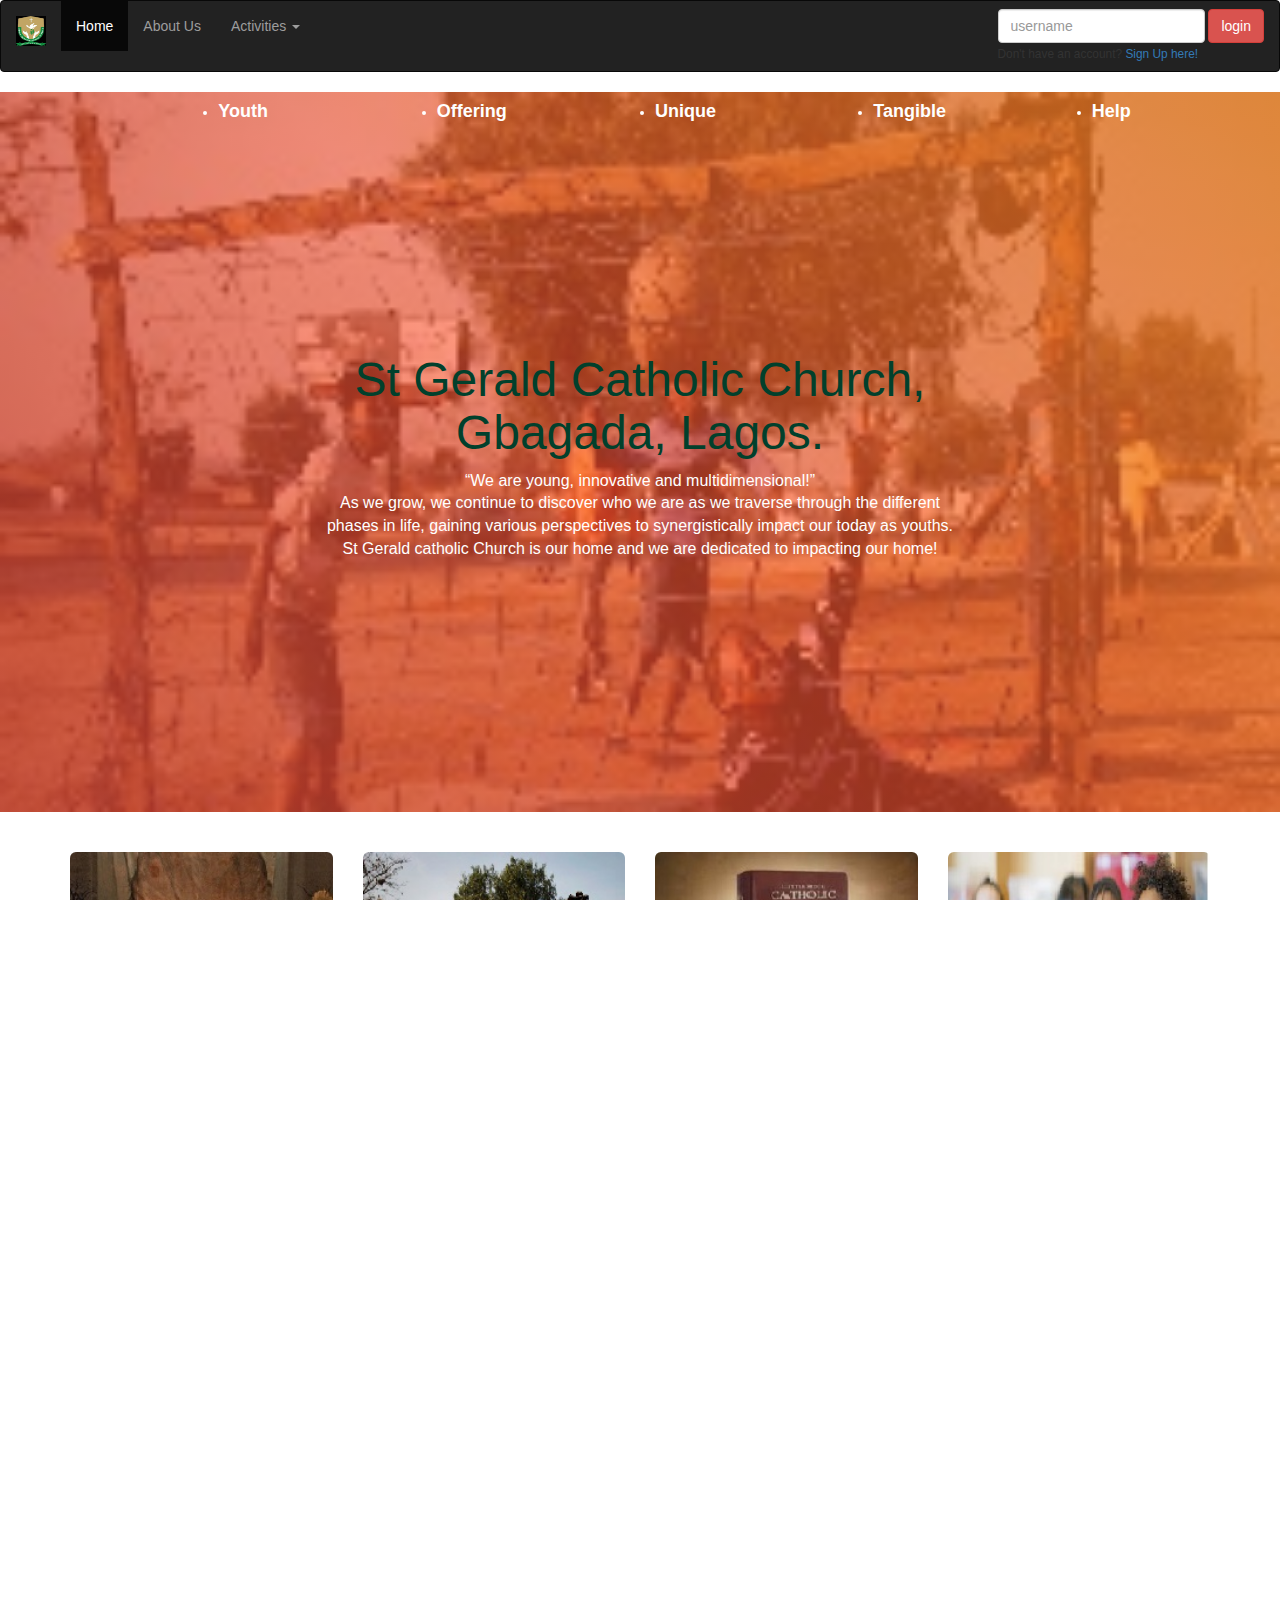
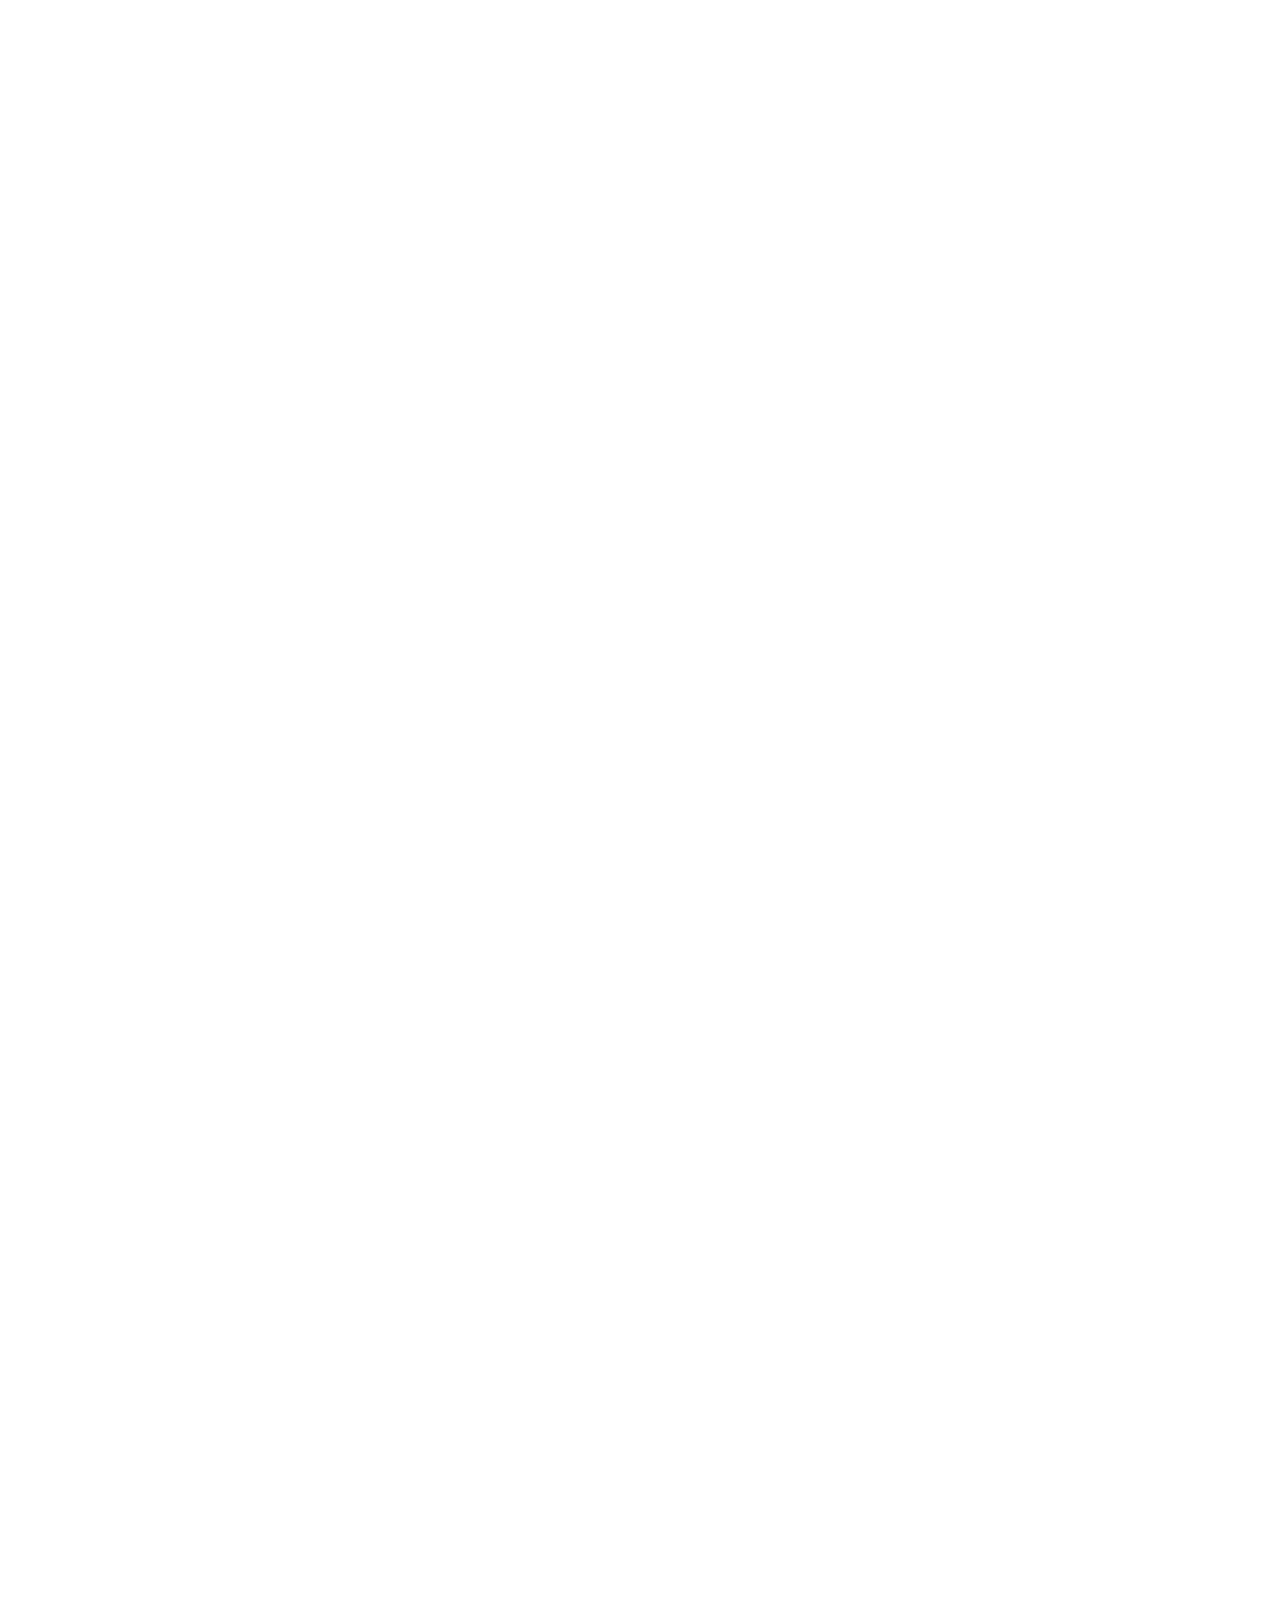
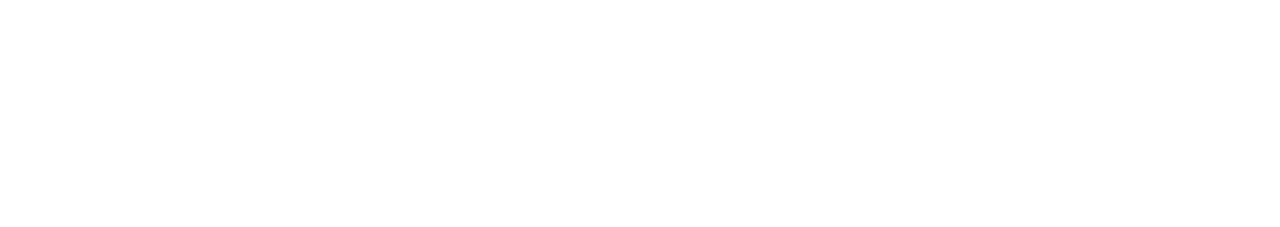
<file: index.html>
<!DOCTYPE html>
<html lang="en">
<head>
	<meta charset="utf-8">
	<meta name="viewport" content="width= device-width, initial-scale=1.0">
	<title>CYON St. Gerald</title>
	<link rel="icon" type="image/jpg" href="img/clogo.jpg">
	<link rel="stylesheet" type="text/css" href="css/style.css">
	<link rel="stylesheet" type="text/css" href="css/bootstrap.min.css">
	
</head>
<body>
	<div>
		<header>
			<nav class="navbar navbar-inverse " role="navigation" id="ola">
				<!-- this div contains bootstrap code for the brand -->
				<div class="navbar-header">
					<button type="button" class="navbar-toggle" data-toggle="collapse" data-target="#bs-example-navbar-collapse-1">
					    <span class="sr-only">Toggle navigation</span>
					    <span class="icon-bar"></span>
					    <span class="icon-bar"></span>
					    <span class="icon-bar"></span>
    				</button>
    				
    				<a class="navbar-brand" href="index.html">
    					<img src="img/cyon.jpg" alt="BRAND" width="30" height="30">
    				</a>
  				</div>

  			
  			<div class="collapse navbar-collapse" id="bs-example-navbar-collapse-1">
			    <ul class="nav navbar-nav">
			      <li class="active"><a href="index.html">Home</a></li>
			      <li><a href="#about">About Us</a></li>
			      <li class="dropdown">
			        <a href="#" class="dropdown-toggle" data-toggle="dropdown">Activities <b class="caret"></b></a>
			        <ul class="dropdown-menu">
			          <li><a href="#Activities">Sports</a></li>
			          <li class="divider"></li>
			          <li><a href="#activities">Drama Group</a></li>
			          <li class="divider"></li>
			          <li><a href="#activities">Tech HUB</a></li>
			          <li class="divider"></li>
			          <li><a href="#activities">Membership Card</a></li>
			          <li class="divider"></li>
			          <li><a href="#activities">Business Corner</a></li>
			        </ul>
			      </li>
			    </ul>
			    	<form class="navbar-form navbar-right" role="login">
		            	
		     	    		<div class="form-group">
		     	    		
		       					<input type="text" class="form-control" placeholder="username">
		       				
		            		</div>

			            	<button type="submit" class="btn btn-danger">login</button>
			            	<br>
			        	<small id="ola">Don't have an account?
		            		<a href="signup.html">Sign Up here!</a>
		            	</small>
			   		</form>
				</div>
			</nav>
		</header>
	</div>
	<div class="hero-image" id="image">
		<div class="row" id="youth">
			<div class="col-md-2">
				<ul><li><h4></h4></li></ul>
			</div>
			<div class="col-md-2">
				<ul><li><h4><b>Youth</b></h4></li></ul>
			</div>
			<div class="col-md-2">
				<span><ul><li><h4><b>Offering</b></h4></li></ul></span>
			</div>
			<div class="col-md-2">
				<span><ul><li><h4><b>Unique</b></h4></li></ul></span>
			</div>
			<div class="col-md-2">
				<span><ul><li><h4><b>Tangible</b></h4></li></ul></span>
			</div>
			<div class="col-md-2">
				<span><ul><li><h4><b>Help</b></h4></li></ul></span>
			</div>
		</div>

              <div class="hero-text" >
    
                    <h1>St Gerald Catholic Church, Gbagada, Lagos.</h1>
                    <p>
                      <q>We are young, innovative and multidimensional!</q> 
                      <br>As we grow, we continue to discover who we are as we traverse through the different phases in life, gaining various perspectives to synergistically impact our today as youths. St Gerald catholic Church is our home and we are dedicated to impacting our home! 
                    </p>
                   
	      
            	 </div>           
       		</div>
       		<br><br>

    <div class="container">
    	<div class="row">
    		<div class="col-md-3">
    			<img src="img/drama.jpg" class="img-rounded" alt="drama troupe" width=100%" height="auto">
					<div class="caption">
							<p> Duis aute irure dolor in reprehenderit in voluptate velit esse
							cillum dolore eu fugiat nulla pariatur. Excepteur sint occaecat cupidatat non
							proident, sunt in culpa qui officia deserunt mollit anim id est laborum.
							</p>
					</div>
    			
    		</div>
    		<div class="col-md-3">
    			<img src="img/football.jpg" class="img-rounded" alt="" width=100%" height="auto">
					<div class="caption">
							<p>
								 Ut enim ad minim veniam,
								quis nostrud exercitation ullamco laboris nisi ut aliquip ex ea commodo
								consequat. Duis aute irure dolor in reprehenderit in voluptate velit esse
								cillum dolore eu fugiat 
							</p>
					</div>
			</div>
			<div class="col-md-3">
    				<img src="img/bible2.jpg" class="img-rounded" alt="Bible sharing" width=100%" height="auto">
					<div class="caption">
						<p>
							Ut enim ad minim veniam,
							quis nostrud exercitation ullamco laboris nisi ut aliquip ex ea commodo
							consequat. Duis aute irure dolor in reprehenderit in voluptate velit esse
							cillum dolore eu fugiat 
						</p>
					</div>
			</div>
			<div class="col-md-3">
    			<img src="img/coach3.jpg" class="img-rounded" alt="" width=100%" height="auto">
					<div class="caption">
						<p>
							Ut enim ad minim veniam,
							quis nostrud exercitation ullamco laboris nisi ut aliquip ex ea commodo
							consequat. Duis aute irure dolor in reprehenderit in voluptate velit esse
							cillum dolore eu fugiat 
						</p>
					</div>
    			
    		</div>
    		
    	</div>

    	
    </div>
    <hr>
    <div class="container-fluid" id="about">
    	<div class="col-md-12 col-md-offset-3">
    		<h1 class="about"> <strong>WHO WE ARE!</strong></h1>
    	</div>
    	<p>
    		A people united by Love and Happiness.  We are one family in Christ Jesus and together we strive to promote Jesus in all that we do. <br>
    		Geraldian youths are diversely skilled and creative. We hold regular meetings to sensitize our growth (spiritually, financially, socially, mentally and emotionally). Asides holding round table spiritual talks and theatre setting discussions, we also have different factions such as the <q>Drama Troupe</q>, <q>Choir</q>, <q>Sports and fitness</q>, etc. We also organize annual summer coaching for studentd from creche to senior secondary classes; all of which is aimed at promoting our growth as individuals and as a community. 
    	</p>
    	<br>
    	<div class="col-md-12 col-md-offset-2">
			<img src="img/about.png" width="60%" height="30%" class="img-rounded" alt="img-responsive">
		</div>
		<br><br><br>

    	<p>
    		<br><br>
    		CYON St. gerald is a body of proactive youths taking charge of their today inorder to secure their tomorrow. It is structured just as every other organization in the Catholic church and we look forward to grooming youths who would become great leaders and national game changers. We may be young and inexperienced in certain areas of life, but we recognize our duty and responsibility in ensuring the future we hope for and that is why we are actively engaging in activities to become relevant and take charge of the the realities of today. <br>
    		We encourage you to feel free to sign-up and participate in any of our activities. they are not limited to the youths as we all can be young at heart; so mum, dad, uncle, aunties, grandmas and grandpas, feel free to participate and connect with us today.
    	</p>
    	<br>
    	<hr>
    	<div class="row" id="keye">
			<div class="col-md-4 col-sm-4 col-xs-4">
				<img src="img/lj.jpg" class="img-circle img-thumbnail" width="80%" height="200">
			</div> 

			<div class="col-md-4 col-sm-4 col-xs-4">
				<img src="img/keye.jpg" class="img-circle img-thumbnail" width="80%" height="200">
			</div>

			<div class="col-md-4 col-sm-4 col-xs-4">
				<img src="img/ema.jpg" class="img-circle img-thumbnail" width="80%" height="200">
			</div>   		
    	</div>
    	<br><br>
    	
    </div>
    <hr>
    <div id="activities">
    	
    	<div id="mycarousel" class="carousel slide" data-ride="carousel">
						<!-- indicators -->
			<ol class="carousel-indicators">
				<li data-target="#mycarousel" data-slide-to="0" class="active"></li>
				<li data-target="#mycarousel" data-slide-to="1" class="active"></li>
				<li data-target="#mycarousel" data-slide-to="2" class="active"></li>
				<li data-target="#mycarousel" data-slide-to="3" class="active"></li>
				<li data-target="#mycarousel" data-slide-to="4" class="active"></li>
			</ol>
						
					
							<!-- wrapper for slide -->
						
			<div class="carousel-inner">
				<div class="item active">
					<img src="img/bible.jpg" class="img-thumbnail" width="100%" height="450" >
					<div class="hero-text">
						<h2>Weekly bible sharing</h2>
						<p>We gather as youths to share our understanding of the world and to encourage ourselves to always promote Christ Jesus in all that we do...</p>
						
					</div>
				</div>
				<div class="item" id="item">
					<img src="img/drama3.jpg" class="img-thumbnail" width="100%" height="450">
					<div class="hero-text">
						<h2>Our Drama Troupe</h2>
						<p>We are very dynamic Lorem ipsum dolor sit amet, consectetur adipisicing elit, sed do eiusmod
						tempor incididunt ut labore et dolore magna aliqua. Ut enim ad minim veniam..</p>
					</div>
				</div>
				<div class="item">
					<img src="img/fitnes.png" class="img-thumbnail" width="100%" height="450">
					<div class="hero-text">
						<h2>Body Fitness</h2>
						<p>Join us every last saturday of the month to participate in any of our body fitness excercises Lorem ipsum dolor sit amet, consectetur adipisicing elit, sed do eiusmod
						.</p>
					</div>
				</div>
				<div class="item">
					<img src="img/soccer.jpg" class="img-thumbnail" width="100%" height="450">
					<div class="hero-text">
						<h2>Soccer</h2>
						<p>We are very dynamic Lorem ipsum dolor sit amet, consectetur adipisicing elit, sed do eiusmod
						tempor incididunt ut labore et dolore magna aliqua. Ut enim ad minim veniam..</p>
					</div>
				</div>
				<div class="item">
					<img src="img/event.jpg" class="img-thumbnail" width="100%" height="450">
					<div class="hero-text">
						<h2>Social Events</h2>
						<p>Cyon week Lorem ipsum dolor sit amet, consectetur adipisicing elit, sed do eiusmod
						tempor incididunt ut labore et dolore magna aliqua. Ut enim ad minim veniam..</p>
					</div>
				</div>
			</div>
						<!-- left and right controls -->
			<a class="left carousel-control" href="#mycarousel" data-slide="prev">
				<span class="glyphicon glyphicon-chevron-left"></span>
				<span class="sr-only">previous</span>
							
			</a>
			<a class="right carousel-control" href="#mycarousel" data-slide="next">
				<span class="glyphicon glyphicon-chevron-right"></span>
				<span class="sr-only">next</span>
							
			</a>
									
		</div>
		</div>
    </div>
    <br><br>
    
 <div>
 		<footer class="page-footer font-small  pt-4 fixed-bottom" id="foot">
			<div class="container col-md-offset-2">
				<div class="container" id="icon">
					<div class="row" >
						<div class="col-md-3 col-sm-3 col-xs-3 ">

							<a class="btn-floating btn-fb mx-1" href="https://www.facebook.com/mariaraiwe.o" target="_blank">
	        				<img src="img/download.png" width="30" height="30">
	       					</a>
						</div>
						<div class="col-md-3 col-sm-3 col-xs-3 ">
							<a class="btn-floating btn-tw mx-1" href="https://www.twitter.com/Ria_d_talker" target="_blank">
	            			<img src="img/twit.png" title="twitter" height="30" width="30">
	        				</a>
					
						</div>
						<div class="col-md-3 col-sm-3 col-xs-3">
							<a class="btn-floating btn-ig mx-1" href="https://www.instagram.com/mariaraiwe/?hl=en" target="_blank">
	            			<img src="img/instag.png" title="instagram" height="30" width="30">
	        				</a>
					
						</div>
						<div class="col-md-3 col-sm-3 col-xs-3">
					
							<a class="btn-floating btn-gplus mx-1" href="https://plus.google.com/108004022498131464133" target="_blank">
            				<img src="img/gplus.png" width="30" height="30">
          					</a>
						</div>
					</div>
				</div>
			</div>
			<hr class="clearfix w-100 d-md-none">
    		<div class="footer-copyright text-center py-3">
    				© 2018 Copyright:
      				Raiwe Olanozun Maria.
    		</div>
    	
   		</footer>
 </div>

<script type="text/javascript" src="js/jquery-3.1.1.min.js"></script>
<script type="text/javascript" src="js/bootstrap.min.js"></script>
</body>
</html>
</file>
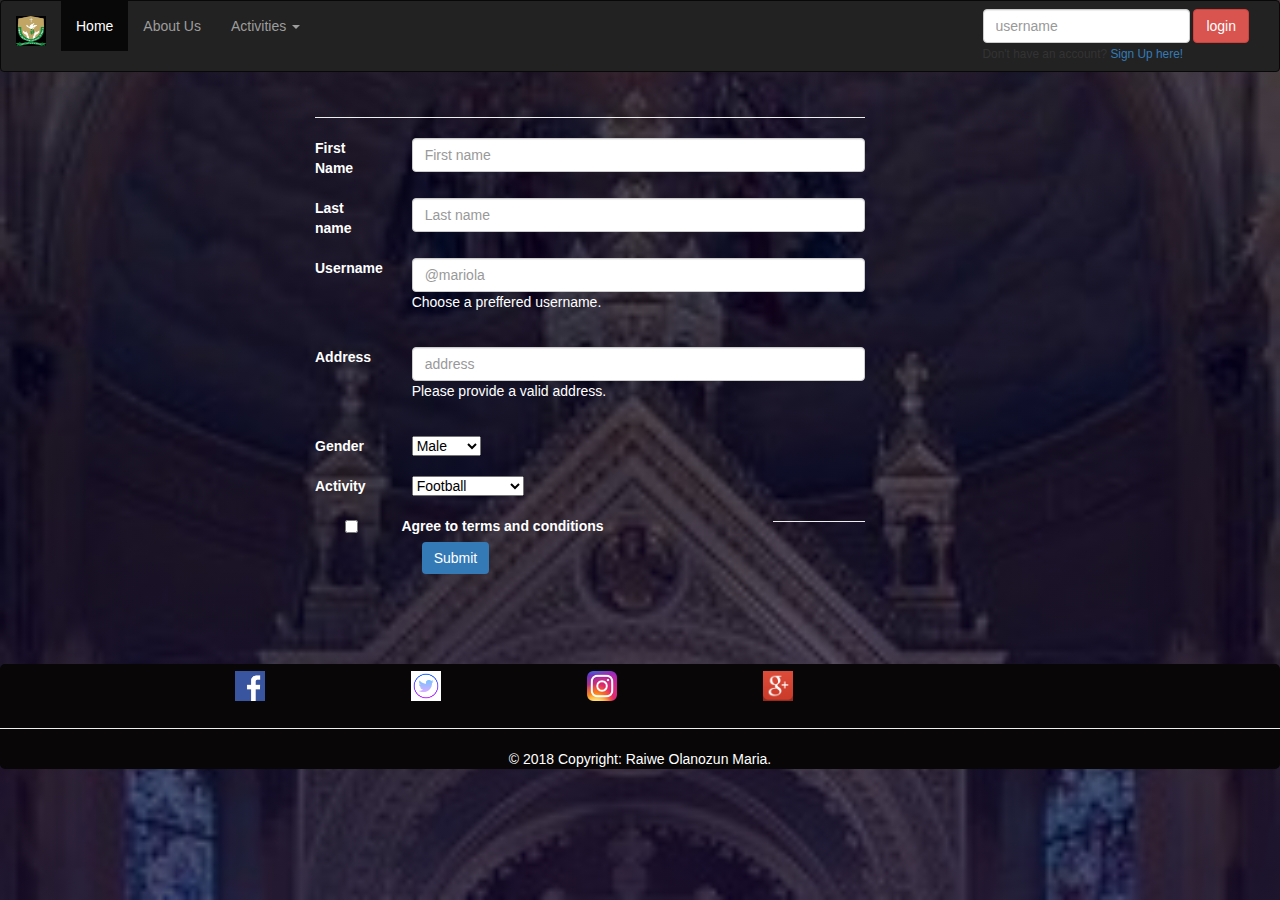
<file: signup.html>
<!DOCTYPE html>
<html lang="en">
<head>
	<meta charset="utf-8">
	<meta name="viewport" content="width= device-width, initial-scale=1.0">
	<title>CYON St. Gerald</title>
	<link rel="icon" type="image/jpg" href="img/clogo.jpg">
	<link rel="stylesheet" type="text/css" href="css/style.css">
	<link rel="stylesheet" type="text/css" href="css/bootstrap.min.css">
	
</head>
<body id="page">
		<div >
			<div>
				<header>
				<nav class="navbar navbar-inverse ria">
					<div class="container-fluid">
					
						<div class="navbar-header">
						<button type="button" class="navbar-toggle" data-toggle="collapse" data-target="#bs-example-navbar-collapse-1">
					   		<span class="sr-only">Toggle navigation</span>
					   		<span class="icon-bar"></span>
					   		<span class="icon-bar"></span>
					    	<span class="icon-bar"></span>
    					</button>
    					<a class="navbar-brand" href="index.html">
    					<img src="img/cyon.jpg" alt="BRAND" width="30" height="30">
    				</a>
  						</div>
  						<div class="collapse navbar-collapse" id="bs-example-navbar-collapse-1">
			    		<ul class="nav navbar-nav">
			      <li class="active"><a href="index.html">Home</a></li>
			      <li><a href="#about">About Us</a></li>
			      <li class="dropdown">
			        <a href="#" class="dropdown-toggle" data-toggle="dropdown">Activities <b class="caret"></b></a>
			        <ul class="dropdown-menu">
			          <li><a href="#Activities">Sports</a></li>
			          <li class="divider"></li>
			          <li><a href="#activities">Drama Group</a></li>
			          <li class="divider"></li>
			          <li><a href="#activities">Tech HUB</a></li>
			          <li class="divider"></li>
			          <li><a href="#activities">Membership Card</a></li>
			          <li class="divider"></li>
			          <li><a href="#activities">Business Corner</a></li>
			        </ul>
			      </li>
			    		</ul>
			    		<form class="navbar-form navbar-right" role="login">
		            	
		     	    		<div class="form-group">
		     	    		
		       					<input type="text" class="form-control" placeholder="username">
		       				
		            		</div>

			            	<button type="submit" class="btn btn-danger">login</button>
			            	<br>
			        		<small id="ola">Don't have an account?
		            			<a href="signup.html">Sign Up here!</a>
		            		</small>
			   			</form>
					</div>
				</nav>
				</header>
			</div>
			
			<div class="container" id="tina">
				
				<div class="col-xs-6 col-xs-offset-3">
					<form class="form-horizontal" id="hotform">
					<hr>
			 			<div class="form-group">
			   			<label for="namefield" class="col-xs-2"> First Name</label>
			   			 <div class="col-xs-10">
						      <input type="text" class="form-control" placeholder="First name" required>
						 </div>  	
				    	</div>
					    <div class="form-group">
					      <label for="namefield" class="col-xs-2">Last name</label>
					       <div class="col-xs-10">
					     	 <input class="form-control" type="text"  placeholder="Last name"  required>
					      </div>
					      <!-- <div class="valid-feedback">
					        Looks good!
					      </div> -->
					    </div>
					    <div class="form-group" >

					      <label for="namefield" class="col-xs-2">Username</label>
					       <div class="col-xs-10">
					     	 <input class="form-control" type="text"  placeholder="@mariola"  required>
					      
					      	<div class="valid-feedback">
					        	Choose a preffered username.
					     	 </div> 
					      </div>
					    </div>
						<br>
					    <div class="form-group">
					     	<label for="namefield" class="col-xs-2">Address</label>
					      	<div class="col-xs-10">
					      		<input class="form-control" type="text" class="form-control"  placeholder="address" required>
					      		<div>
					       		 	Please provide a valid address.
					     		</div>
					     	</div>
					    </div>
					    <br>
					   <div class="form-group" >
								<label for="selectfield" class="col-xs-2 ">
									Gender</label>
									<div class="col-xs-10 " id="locate">
										<select>
										<option value="male"> Male</option>
										<option value="Female"> Female</option>
										</select>
									</div>
								
							</div>
					    	<div class="form-group" >
								<label for="selectfield" class="col-xs-2 ">
									Activity</label>
									<div class="col-xs-10 " id="locate">
										<select>
										<option value="football"> Football</option>
										<option value="Basket ball">Basket ball</option>
										<option value="volley ball">Volley ball</option>
										<option value="Choir"> Choir</option>
										<option value="Drama Troupe">Drama Troupe</option>
										</select>
									</div>
								
							</div>
					<div class="form-check">
								    <div class="col-xs-10">	
								    	<label class="form-check-label" for="invalidCheck"> Agree to terms and conditions</label>
								    	<div class="col-xs-2">
									      	<input class="form-check-input " type="checkbox" value="" required>
									    </div>
									  <!-- <div class="invalid-feedback">
								       	check box to agree to the terms of use.
								        </div> -->
								    </div>
							  </div>
				<!-- </div> -->
							  <hr>
						<div class="col-xs-6 col-xs-offset-2">
							<a href="recipe.html">
							  	<button class="btn btn-primary" type="submit">Submit</button>
							</a>
						</div>
				
					</form>
				</div>
			</div>


			<br><br><br><br>
			<div>
 				<footer class="page-footer font-small  pt-4 fixed-bottom" id="foot">
			<div class="container col-md-offset-2">
				<div class="container" id="icon">
					<div class="row" >
						<div class="col-md-3 col-sm-3 col-xs-3 ">

							<a class="btn-floating btn-fb mx-1" href="https://www.facebook.com/mariaraiwe.o" target="_blank">
	        				<img src="img/download.png" width="30" height="30">
	       					</a>
						</div>
						<div class="col-md-3 col-sm-3 col-xs-3 ">
							<a class="btn-floating btn-tw mx-1" href="https://www.twitter.com/Ria_d_talker" target="_blank">
	            			<img src="img/twit.png" title="twitter" height="30" width="30">
	        				</a>
					
						</div>
						<div class="col-md-3 col-sm-3 col-xs-3">
							<a class="btn-floating btn-ig mx-1" href="https://www.instagram.com/mariaraiwe/?hl=en" target="_blank">
	            			<img src="img/instag.png" title="instagram" height="30" width="30">
	        				</a>
					
						</div>
						<div class="col-md-3 col-sm-3 col-xs-3">
					
							<a class="btn-floating btn-gplus mx-1" href="https://plus.google.com/108004022498131464133" target="_blank">
            				<img src="img/gplus.png" width="30" height="30">
          					</a>
						</div>
					</div>
				</div>
			</div>
			<hr class="clearfix w-100 d-md-none">
    		<div class="footer-copyright text-center py-3">
    				© 2018 Copyright:
      				Raiwe Olanozun Maria.
    		</div>
    	
   				</footer>
 			</div>
 		</div>

<script type="text/javascript" src="js/jquery-3.1.1.min.js"></script>
<script type="text/javascript" src="js/bootstrap.min.js"></script>
</body>
</html>
</file>
<file: css/style.css>
*{
	margin: 0;
	padding: 0;
	box-sizing: border-box;
	-webkit-box-sizing: border-box;
}

body, html{
	height: 100%;
	background-color: white;
	font-family: Arial, Helvetica, sans-serif, #ff22ff; 
	border-top:5px;
	border-top-color: black;
	padding-top: 0%;
	overflow-x: hidden;
}
div.hero-image{
	background-image:linear-gradient(45deg, rgba(203,67,53, 0.8), rgba(255,87,51,0.6), rgba(230,126,34,0.85)), url(../img/football.jpg);
	height: 80% !important;
	background-position: center;
	background-repeat: no-repeat;
	background-size: cover;
	position: relative;
}
.hero-text{
	text-align: center;
	position: absolute;
	top:50%;
	left: 50%;
	transform: translate(-50%, -50%);
	font-size:16px;
	

}
div.hero-text h1{
	font-size: 3em;
	color: #01402c;
}
div.hero-text h2{
	font-size: 50px;
	top:60%;
	left: 50%;
	color: #d4ac0d;
}

div.hero-text p{
	font-size:16px;
	color: #fff;
	
}
#item h2{
	color: #fff;
}
.hero-image #youth{
	
	color: #fff;
}
.aimg{
	float: center;
}
#center{
	margin-top:1px;
	margin-bottom:1px;
	margin-left:10px;
	margin-right: 5px;
	padding: 5px;
}
footer#foot{
	background:rgba(8, 6,6, 1);
	color: #fff;
	border-radius: 5px;

}
#about{
	background: rgba(102,0,204, 0.75);
	color:#f2f2f2;
	font-size: 1em;
}
#keye{
	background:rgba(255, 60,0 ,0.5);
	
}
#page{
	background-image:linear-gradient(45deg, rgba(203,67,53, 0.8), rgba(255,87,51,0.6), rgba(230,126,34,0.85)), url(../img/football.jpg);
	
	background-repeat:no-repeat !important;
	background-size:100% !important;
	position: relative !important;

}	
#icon{
	margin: 2px;
	padding: 5px;
	float: center;
	position:center;
	max-width: 60%;
}
#page{
	
	background:linear-gradient(0deg, rgba(2,2,50, 0.7), rgba(2,2,43,0.6), rgba(1,1,74,0.3)), url(../img/church.jpg);
	/*background: linear-gradient (0deg, rgba(2,2,50,0.7), rgba(2,2,43,0.6), rgba(1,1,74,0.3));
*/}
#tina{
	color: #fff;
	padding: 5px;
	margin:5px;
	background: 
}
#tina .btn{
	border:1px;
	border-color: #000;
	border-radius: 4px;
}
#hotform{
	background:
}
#locate{
	color: #000;
}
</file>
